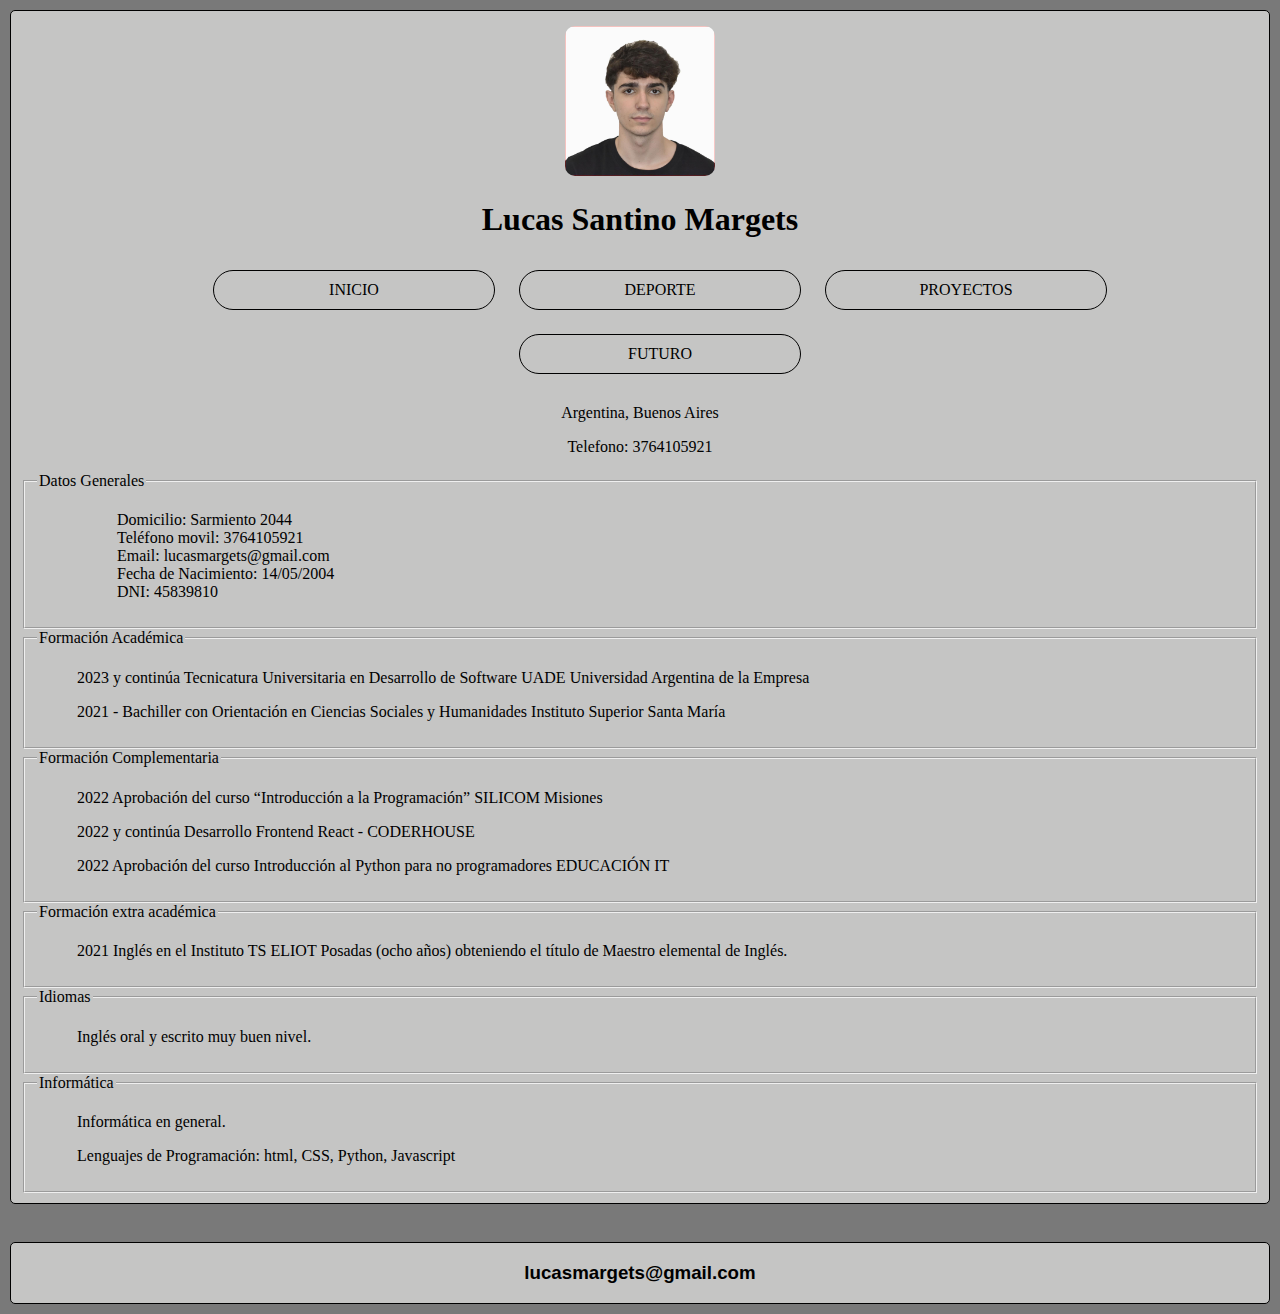
<file: index.html>
<!DOCTYPE html>
<html lang="en">
<head>
    <meta charset="UTF-8">
    <meta http-equiv="X-UA-Compatible" content="IE=edge">
    <meta name="viewport" content="width=device-width, initial-scale=1.0">
    <link rel="stylesheet" href="./css/style.css">
    <title>Curriculum</title>
</head>
<body>
    <div class="x">
        <div class="pr">
            <img class="foto1" src="./img/6c044ede-4f93-4c75-8c9f-7a957666fbd4.jfif" alt="foto perfil">
            <h1 class="nm">Lucas Santino Margets</h1>
        <header>
            <nav>
                <ul class="menu">
                    <li><a href="index.html">INICIO</a></li>
                    <li><a href="deporte.html">DEPORTE</a></li>
                    <li><a href="proyectos.html">PROYECTOS</a></li>
                    <li><a href="futuro.html">FUTURO</a></li>
                </ul>
            </nav>
        </header>
                <p>Argentina, Buenos Aires</p>
                <p>Telefono: 3764105921</p>
        </div>
        <fieldset>
        <legend>Datos Generales</legend>
            <ul>
                <ol>Domicilio: Sarmiento 2044</ol>
                <ol>Teléfono movil: 3764105921</ol>
                <ol>Email: lucasmargets@gmail.com</ol>
                <ol>Fecha de Nacimiento: 14/05/2004</ol>
                <ol>DNI: 45839810</ol>
            </ul>
        </fieldset>
        <fieldset>
        <legend>Formación Académica</legend>
            <ul>
                <p>2023 y continúa  Tecnicatura Universitaria en Desarrollo de Software  UADE Universidad Argentina de la Empresa</p>
                <p> 2021 - Bachiller con Orientación en Ciencias Sociales y Humanidades  Instituto Superior Santa María </p>
            </ul>
        </fieldset>
        <fieldset>
        <legend>Formación Complementaria</legend>
            <ul>
                <p>2022  Aprobación del curso “Introducción a la Programación”   SILICOM Misiones</p>
                <p>2022 y continúa  Desarrollo Frontend React - CODERHOUSE </p>
                <p>2022  Aprobación del curso Introducción al Python para no programadores  EDUCACIÓN IT</p>
            </ul>
    </fieldset>
    <fieldset>
        <legend>Formación extra académica</legend>
            <ul>
                <p>2021  Inglés en el Instituto TS ELIOT Posadas (ocho años) obteniendo el título
                    de Maestro elemental de Inglés.</p>
            </ul>
    </fieldset>
    <fieldset>
        <legend>Idiomas</legend>
            <ul>
                <p>Inglés oral y escrito muy buen nivel. </p>
            </ul>
    </fieldset>
    <fieldset>
        <legend>Informática</legend>
            <ul>
                <p>Informática en general. </p>
             <p>Lenguajes de Programación: html, CSS, Python, Javascript </p>        
            </ul>
    </fieldset>
</div>
<br>
<footer class="footer">
    <div>
        <h3 class="mail">lucasmargets@gmail.com</h3>
    </div>
</footer>
</body>
</html>
</file>
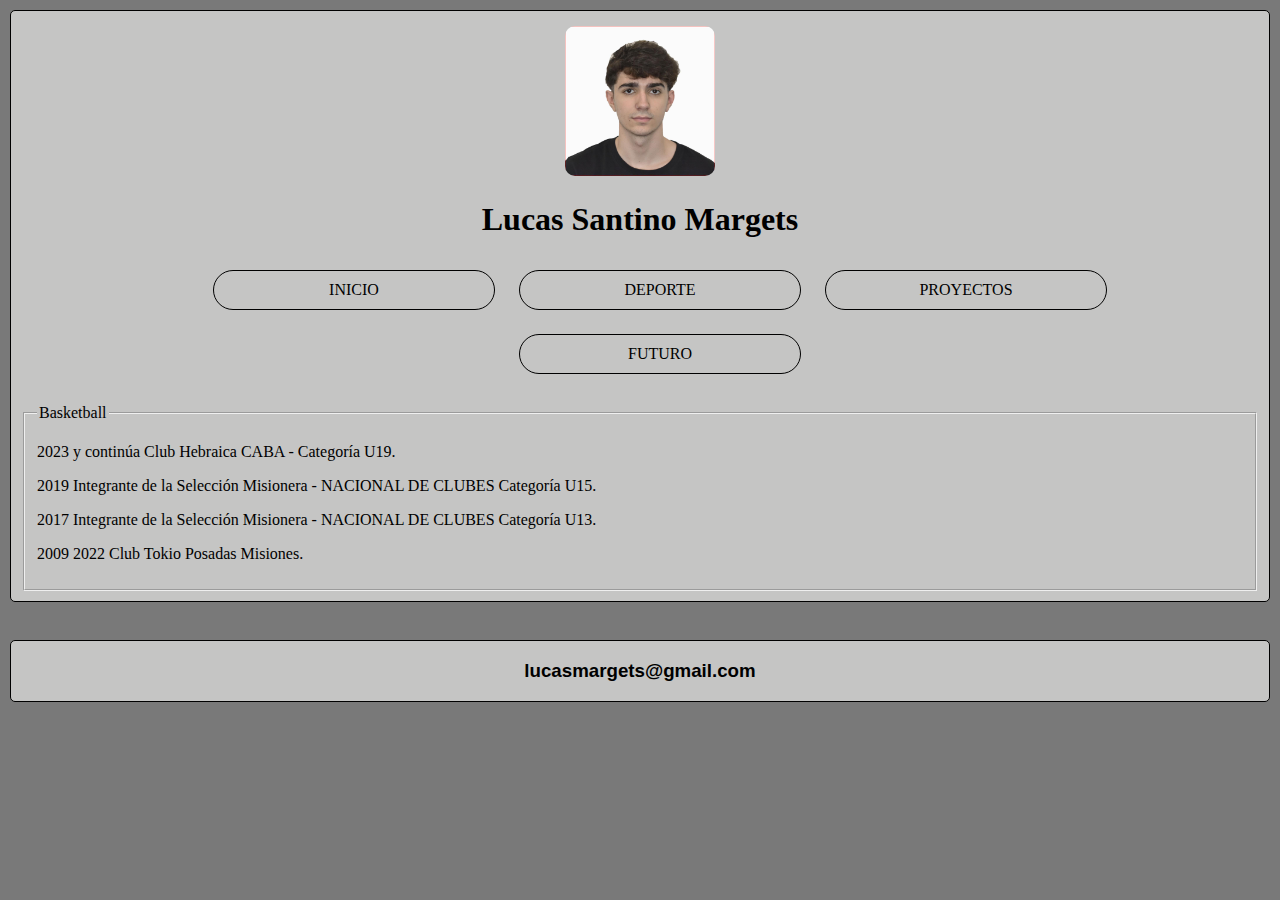
<file: deporte.html>
<!DOCTYPE html>
<html lang="en">
<head>
    <meta charset="UTF-8">
    <meta http-equiv="X-UA-Compatible" content="IE=edge">
    <meta name="viewport" content="width=device-width, initial-scale=1.0">
    <link rel="stylesheet" href="./css/style.css">
    <title>Curriculum</title>
</head>
<body>
    <div class="x">
        <div class="pr">
            <img class="foto1" src="./img/6c044ede-4f93-4c75-8c9f-7a957666fbd4.jfif" alt="foto perfil">
            <h1 class="nm">Lucas Santino Margets</h1>
        <header>
            <nav>
                <ul class="menu">
                    <li><a href="index.html">INICIO</a></li>
                    <li><a href="deporte.html">DEPORTE</a></li>
                    <li><a href="proyectos.html">PROYECTOS</a></li>
                    <li><a href="futuro.html">FUTURO</a></li>
                </ul>
        </nav>
    </header>
        </div>
        <fieldset>
        <legend>Basketball</legend>
            <p>2023 y continúa  Club Hebraica CABA - Categoría U19.</p>
            <p>2019 Integrante de la Selección Misionera - NACIONAL DE CLUBES Categoría U15.</p>
            <p>2017 Integrante de la Selección Misionera - NACIONAL DE CLUBES Categoría U13.</p>
            <p>2009 2022 Club Tokio  Posadas Misiones.</p>
</div>
<br>
<footer class="footer">
    <div>
        <h3 class="mail">lucasmargets@gmail.com</h3>
    </div>
</footer>
</body>
</html>
</file>
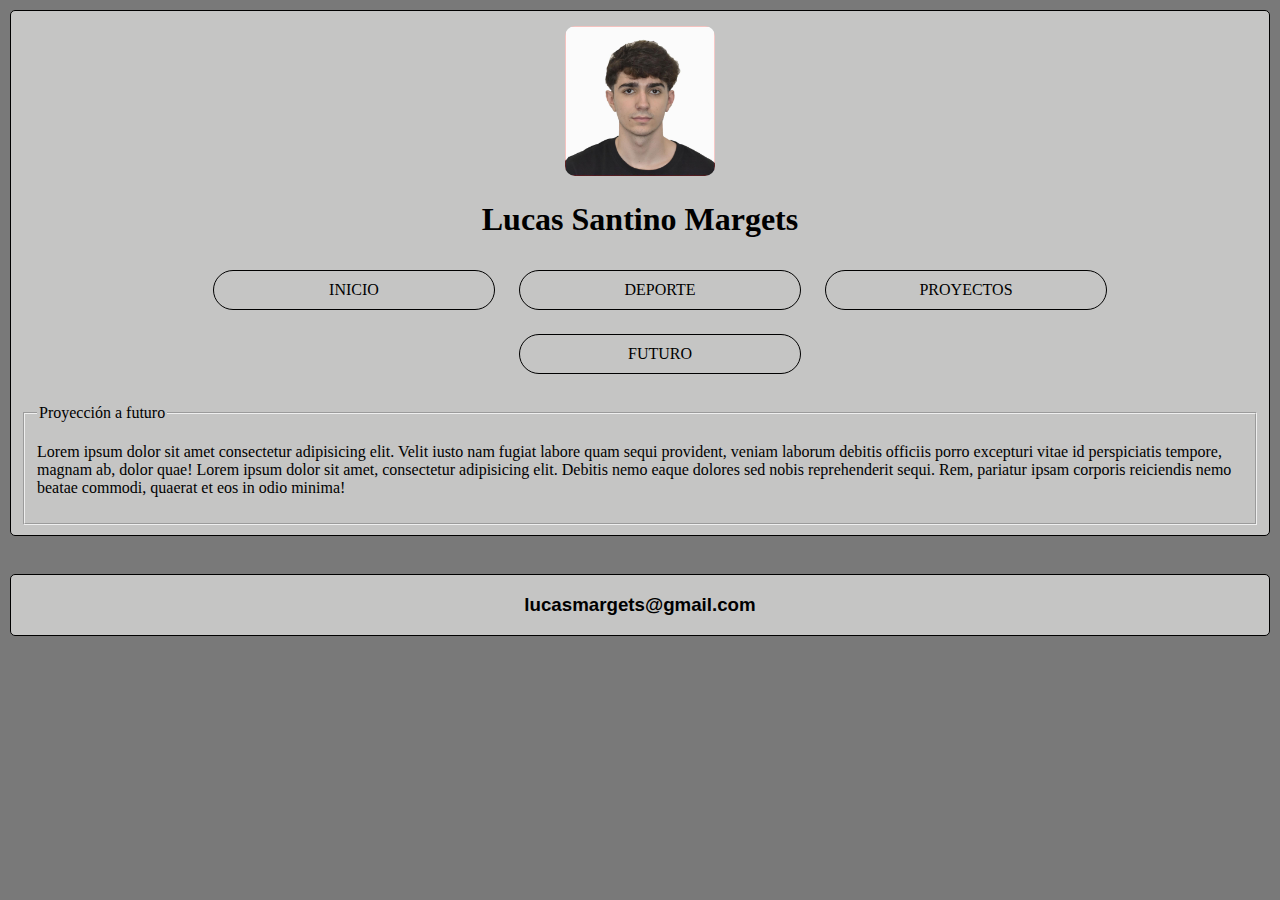
<file: futuro.html>
<!DOCTYPE html>
<html lang="en">
<head>
    <meta charset="UTF-8">
    <meta http-equiv="X-UA-Compatible" content="IE=edge">
    <meta name="viewport" content="width=device-width, initial-scale=1.0">
    <link rel="stylesheet" href="./css/style.css">
    <title>Curriculum</title>
</head>
<body>
    <div class="x">
        <div class="pr">
            <img class="foto1" src="./img/6c044ede-4f93-4c75-8c9f-7a957666fbd4.jfif" alt="foto perfil">
            <h1 class="nm">Lucas Santino Margets</h1>
        <header>
            <nav>
                <ul class="menu">
                    <li><a href="index.html">INICIO</a></li>
                    <li><a href="deporte.html">DEPORTE</a></li>
                    <li><a href="proyectos.html">PROYECTOS</a></li>
                    <li><a href="futuro.html">FUTURO</a></li>
                </ul>
            </nav>
        </header>
    </div>
        <fieldset>
        <legend>Proyección a futuro</legend>
            <p>Lorem ipsum dolor sit amet consectetur adipisicing elit. Velit iusto nam fugiat labore quam sequi provident, veniam laborum debitis officiis porro excepturi vitae id perspiciatis tempore, magnam ab, dolor quae! Lorem ipsum dolor sit amet, consectetur adipisicing elit. Debitis nemo eaque dolores sed nobis reprehenderit sequi. Rem, pariatur ipsam corporis reiciendis nemo beatae commodi, quaerat et eos in odio minima!</p>
</div>
<br>
<footer class="footer">
    <div>
        <h3 class="mail">lucasmargets@gmail.com</h3>
    </div>
</footer>
</body>
</html>
</file>
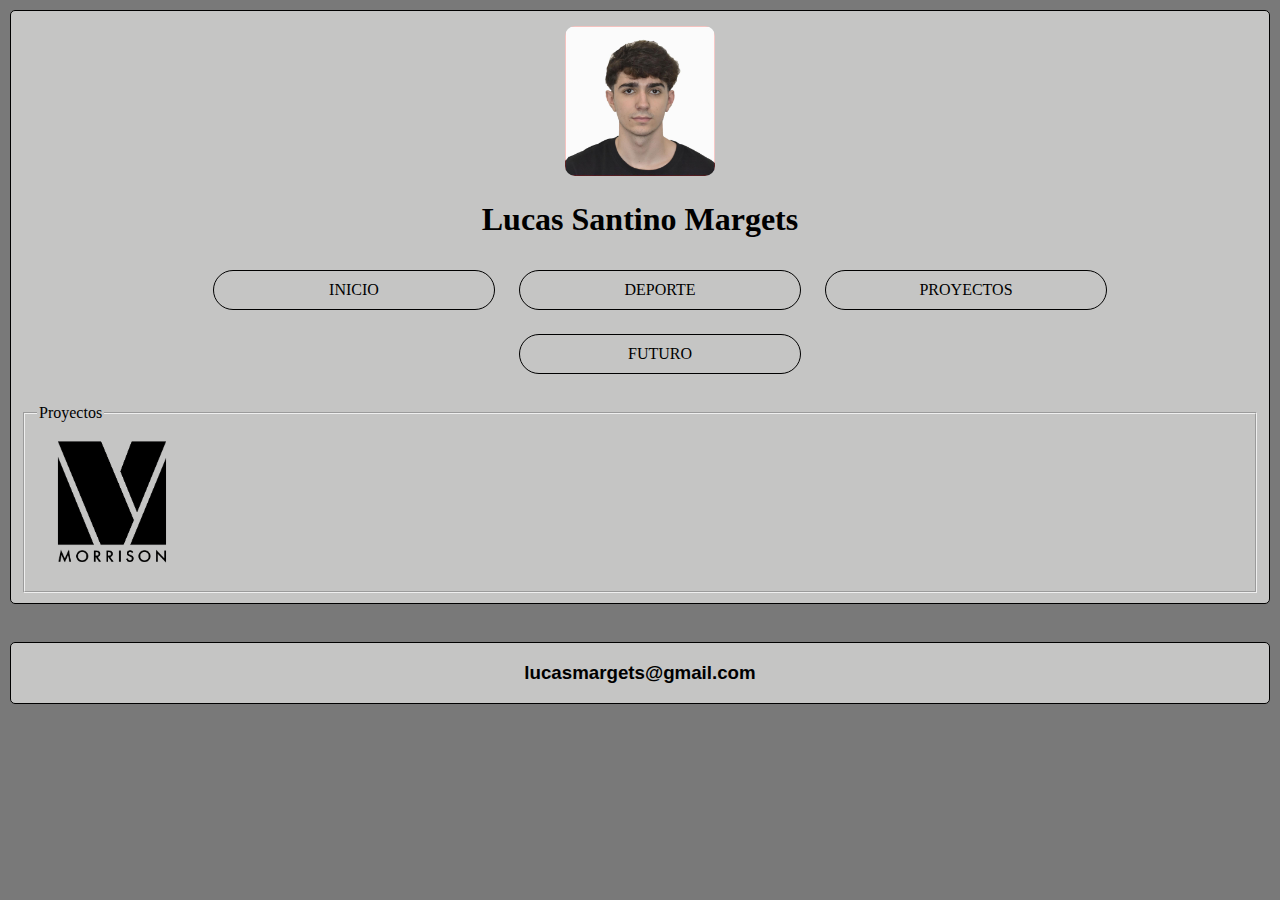
<file: proyectos.html>
<!DOCTYPE html>
<html lang="en">
<head>
    <meta charset="UTF-8">
    <meta http-equiv="X-UA-Compatible" content="IE=edge">
    <meta name="viewport" content="width=device-width, initial-scale=1.0">
    <link rel="stylesheet" href="./css/style.css">
    <title>Curriculum</title>
</head>
<body>
    <div class="x">
        <div class="pr">
            <img class="foto1" src="./img/6c044ede-4f93-4c75-8c9f-7a957666fbd4.jfif" alt="foto perfil">
            <h1 class="nm">Lucas Santino Margets</h1>
        <header>
            <nav>
                <ul class="menu">
                    <li><a href="index.html">INICIO</a></li>
                    <li><a href="deporte.html">DEPORTE</a></li>
                    <li><a href="proyectos.html">PROYECTOS</a></li>
                    <li><a href="futuro.html">FUTURO</a></li>
                </ul>
        </nav>
    </header>
        </div>
        <fieldset>
        <legend>Proyectos</legend>
        <a href="https://lucasmargets.github.io/morrison2023/index.html">
            <img class="morrison" src="./img/MORRISIN FONDO NEGRO_Mesa de trabajo 1.png" alt="">
        </a>  
</div>
<br>
<footer class="footer">
    <div>
        <h3 class="mail">lucasmargets@gmail.com</h3>
    </div>
</footer>
</body>
</html>
</file>
<file: css/style.css>
body{
    background-color: rgb(121, 121, 121);
    padding: 0px;
    margin: 0px;
}
.x{
    background-color: rgb(197, 197, 196);
    border: 1px solid black;
    margin: 10px;
    border-radius: 5px;
    padding: 10px;
}
.foto1{
    width: 150px;
    border-radius: 10px;
    margin-top: 5px;
}
.nm{
    text-align: center;
}
.pr{
    align-items: center;
    text-align: center;
}
.morrison{
  max-width: 150px;
}
.morrison:hover{
  transform: scale(1.1);
}
footer{
    text-align: center;
    border: 2px solid black;
    margin: 10px;
}
.footer {
    background-color: rgb(197, 197, 196);
    color: #fff;
    text-align: center;
    display: flex;
    align-self: flex-end;
    align-items: center;
    justify-content: center;
    border: 1px black solid;
    border-radius: 5px;
     }
    .footer .foot {
      width: 80px;
      text-align: center; }
    .footer .mail {
      color: black;
      font-family: 'Montserrat', sans-serif; }

      header .x {
        text-align: center;
        margin-top: 1px; 
      }
      
      header .foto1 {
        width: 125px;
        text-align: center;
        border-radius: 20px;
        padding-top: 5px;
        }
        header .logo {
          width: 100px;
          text-align: center; }
    
      header .menu {
        list-style-type: none;
        text-align: center;
        border-radius: 30px;
        overflow: hidden; ;
        }
      
      header .menu li {
        display: inline-block;
        text-align: center;
        margin: 10px;
        padding: 10px 0px;
        border: 1px solid black;
        border-radius: 30px;
        max-width: 280px;
        width: 280px;
        overflow: hidden; }
      
      header .menu li a {
        text-align: center;
        text-decoration: none;
        color: black;
        overflow: hidden;
        max-width: 280px; }
        header .menu li a:hover {
          color: black;
          font-weight: bold;
          overflow: hidden; 
        }

          @media screen and (max-width: 768px)  {
            .menu{
              margin-right: 20px
            }
          }
</file>
